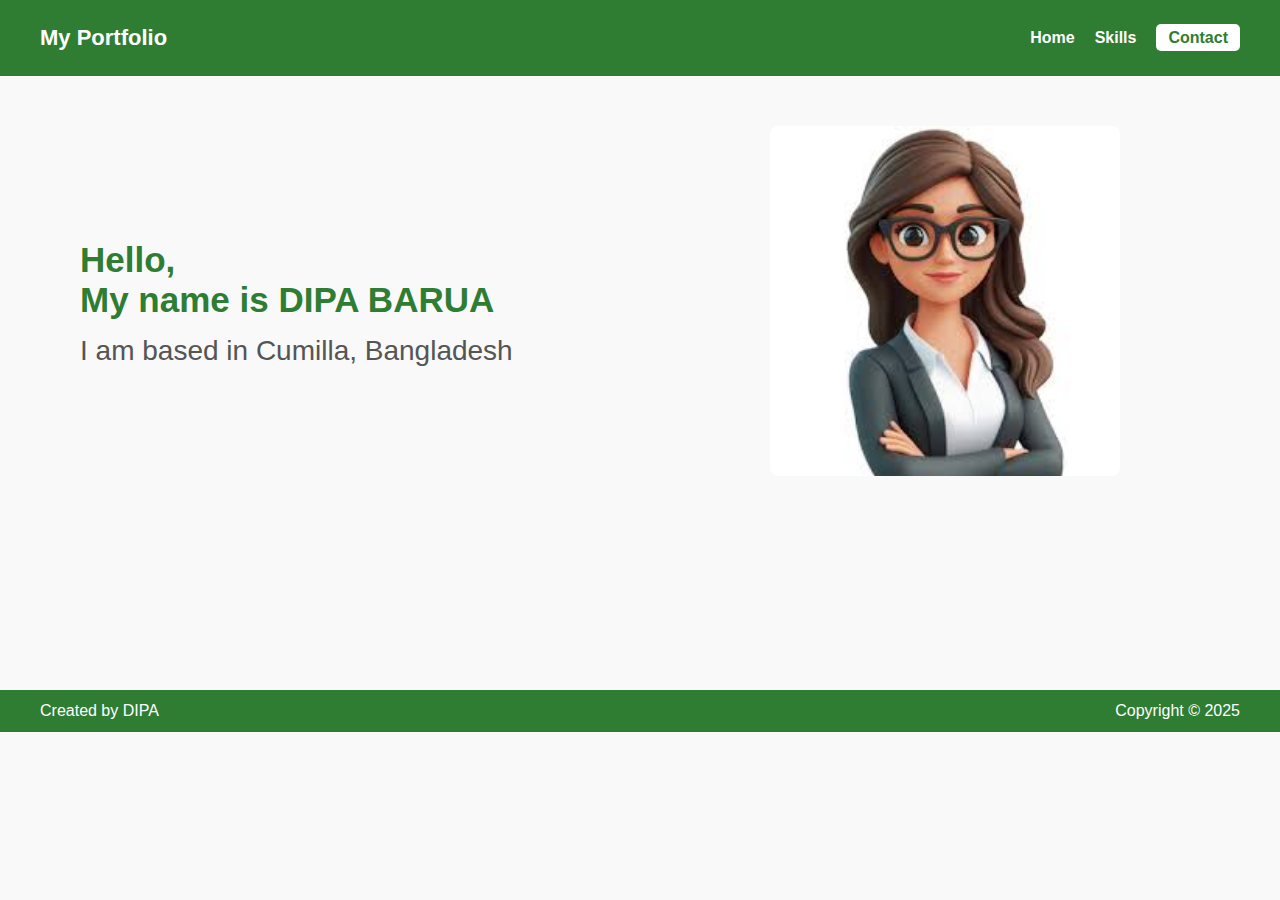
<file: index.html>
<!DOCTYPE html>
<html lang="en">
<head>
  <meta charset="UTF-8">
  <meta name="viewport" content="width=device-width, initial-scale=1.0">
  <title>Home</title>
  <link rel="stylesheet" href="style.css"/>
</head>
<body>
  <div class="navbar">
    <h2>My Portfolio</h2>
    <ul>
      <li><a href="index.html">Home</a></li>
      <li><a href="skill.html">Skills</a></li>
      <li><a href="contact.html" class="contact-btn">Contact</a></li>
    </ul>
  </div>

  
  <div class="container">
    <div class="text">
      <h1>Hello,<br>My name is DIPA BARUA</h1>
      <p>I am based in Cumilla, Bangladesh</p>
    </div>
    <div class="image">
      <img src="images/images.jpg" alt="iamge">
    </div>
  </div>


  <div class="footer">
    <p>Created  by DIPA</p>
    <p>Copyright © 2025</p>
  </div>
</body>
</html>
</file>
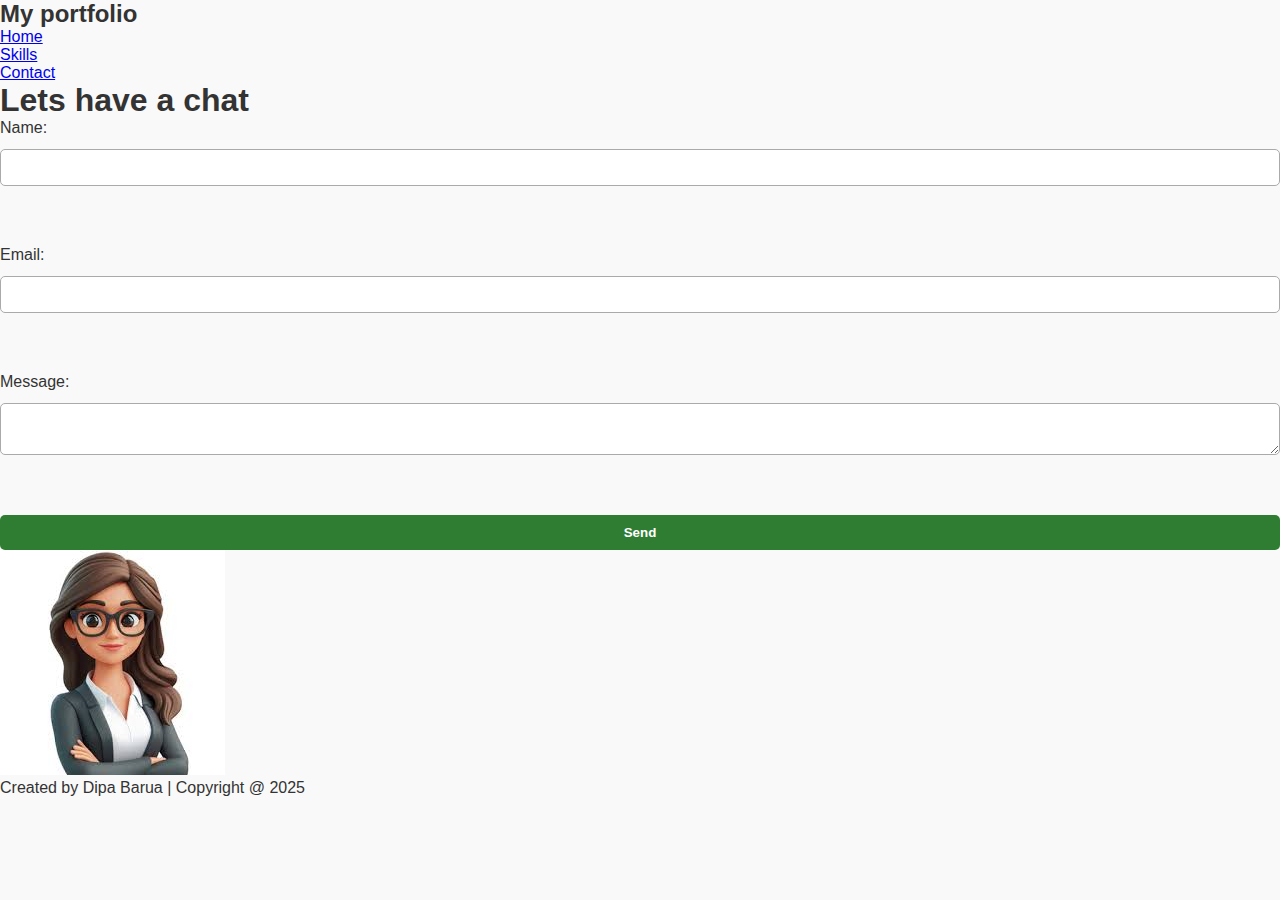
<file: contact.html>
<!DOCTYPE html>
<html lang="en">
<head>
  <meta charset="UTF-8">
  <meta name="viewport" content="width=device-width, initial-scale=1.0">
  <title>Contact - Violet Portfolio</title>
   <link href = "style.css" rel = "stylesheet">
</head>
<body>
  <header>
    <nav>
      <h2>My portfolio</h2>
      <ul>
        <li><a href="index.html">Home</a></li>
        <li><a href="skill.html">Skills</a></li>
        <li><a href="contact.html">Contact</a></li>
      </ul>
    </nav>
  </header>

  <main>
    <h1>Lets have a chat</h1>
    <form>
      <label>Name:</label>
      <input type="text" name="name"><br><br>

      <label>Email:</label>
      <input type="email" name="email"><br><br>

      <label>Message:</label>
      <textarea name="message"></textarea><br><br>

      <button type="submit">Send</button>
    </form>

    <img src="images/images.jpg" alt="Violet Image">
  </main>

  <footer>
    <p>Created by Dipa Barua | Copyright @ 2025</p>
  </footer>
</body>
</html>
</file>
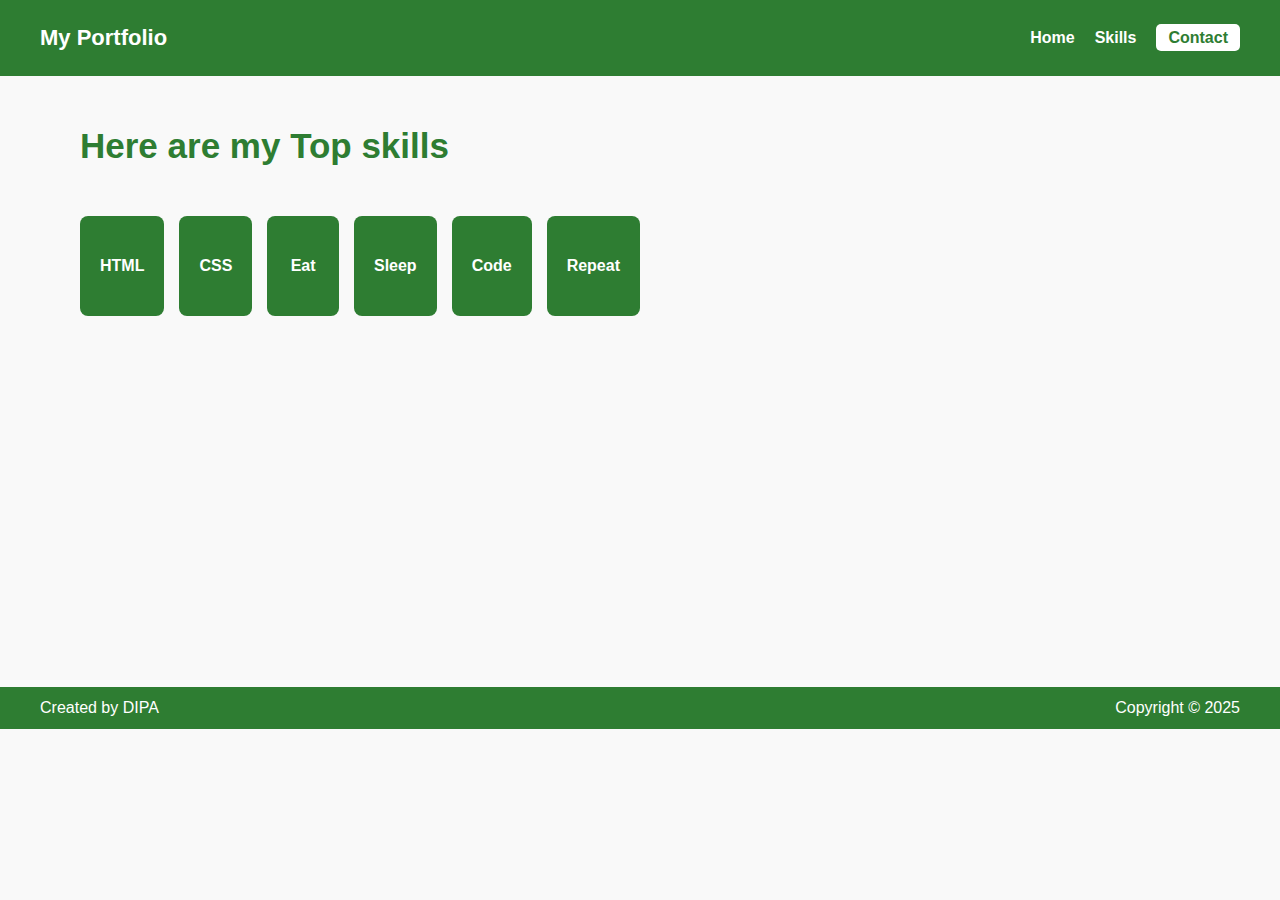
<file: skill.html>
<!DOCTYPE html>
<html lang="en">
<head>
  <meta charset="UTF-8">
  <meta name="viewport" content="width=device-width, initial-scale=1.0">
  <title>Skills</title>
  <link rel="stylesheet" href="style.css"/>
</head>
<body>

  <div class="navbar">
    <h2>My Portfolio</h2>
    <ul>
      <li><a href="index.html">Home</a></li>
      <li><a href="skills.html">Skills</a></li>
      <li><a href="contact.html" class="contact-btn">Contact</a></li>
    </ul>
  </div>

  <!-- Skills Section -->
  <div class="container">
    <div class="text">
      <h1>Here are my Top skills</h1>
      <div class="skills">
        <div class="skill-box">HTML</div>
        <div class="skill-box">CSS</div>
        <div class="skill-box">Eat</div>
        <div class="skill-box">Sleep</div>
        <div class="skill-box">Code</div>
        <div class="skill-box">Repeat</div>
      </div>
    </div>
  </div>

  <!-- Footer -->
  <div class="footers">
    <p>Created by DIPA</p>
    <p>Copyright © 2025</p>
  </div>
</body>
</html>
</file>
<file: style.css>
* {
  margin: 0;
  padding: 0;
  box-sizing: border-box;
  font-family: Arial, sans-serif;
}

body {
  background-color: #f9f9f9;
  color: #333;
}

.navbar {
  background-color: #2e7d32;
  color: white;
  display: flex;
  justify-content: space-between;
  padding: 25px 40px;
  align-items: center;
}

.navbar h2 {
  font-size: 22px;
}

.navbar ul {
  list-style: none;
  display: flex;
  gap: 20px;
}

.navbar ul li a {
  text-decoration: none;
  color: white;
  font-weight: bold;
}

.navbar .contact-btn {
  background-color: white;
  color: #2e7d32;
  padding: 5px 12px;
  border-radius: 5px;
  font-weight: bold;
  text-decoration: none;
}

.container {
  display: flex;
  justify-content: space-between;
  align-items: center;
  padding: 50px 80px;
}

.text {
  max-width: 50%;
}

.text h1 {
  font-size: 35px;
  color: #2e7d32;
  margin-bottom: 15px;
}

.text p {
  font-size: 28px;
  color: #555;
}

.image img {
  width: 350px;
  border-radius: 8px;
  margin-right: 80px;

}

.skills {
  display: flex;
  gap: 15px;
  margin-top: 20px;
}

.skill-box {
  background-color: #2e7d32;
  color: white;
  font-weight: bold;
  padding: 20px;
  width: 300px;
  height: 100px;
  display: flex;
  align-items: center;
  justify-content: center;
  border-radius: 8px;
  margin-top: 30px;
  text-align: center;
}

form {
  display: flex;
  flex-direction: column;
  gap: 12px;
}

form input,
form textarea {
  width: 100%;
  padding: 10px;
  border: 1px solid #aaa;
  border-radius: 5px;
}

form button {
  background-color: #2e7d32;
  color: white;
  border: none;
  padding: 10px;
  border-radius: 5px;
  font-weight: bold;
  cursor: pointer;
}

.footer {
  background-color: #2e7d32;
  color: white;
  display: flex;
  justify-content: space-between;
  padding: 12px 40px;
  margin-top: 160px;
}

.footers {
  background-color: #2e7d32;
  color: white;
  display: flex;
  justify-content: space-between;
  padding: 12px 40px;
  margin-top: 321px;
}
</file>
